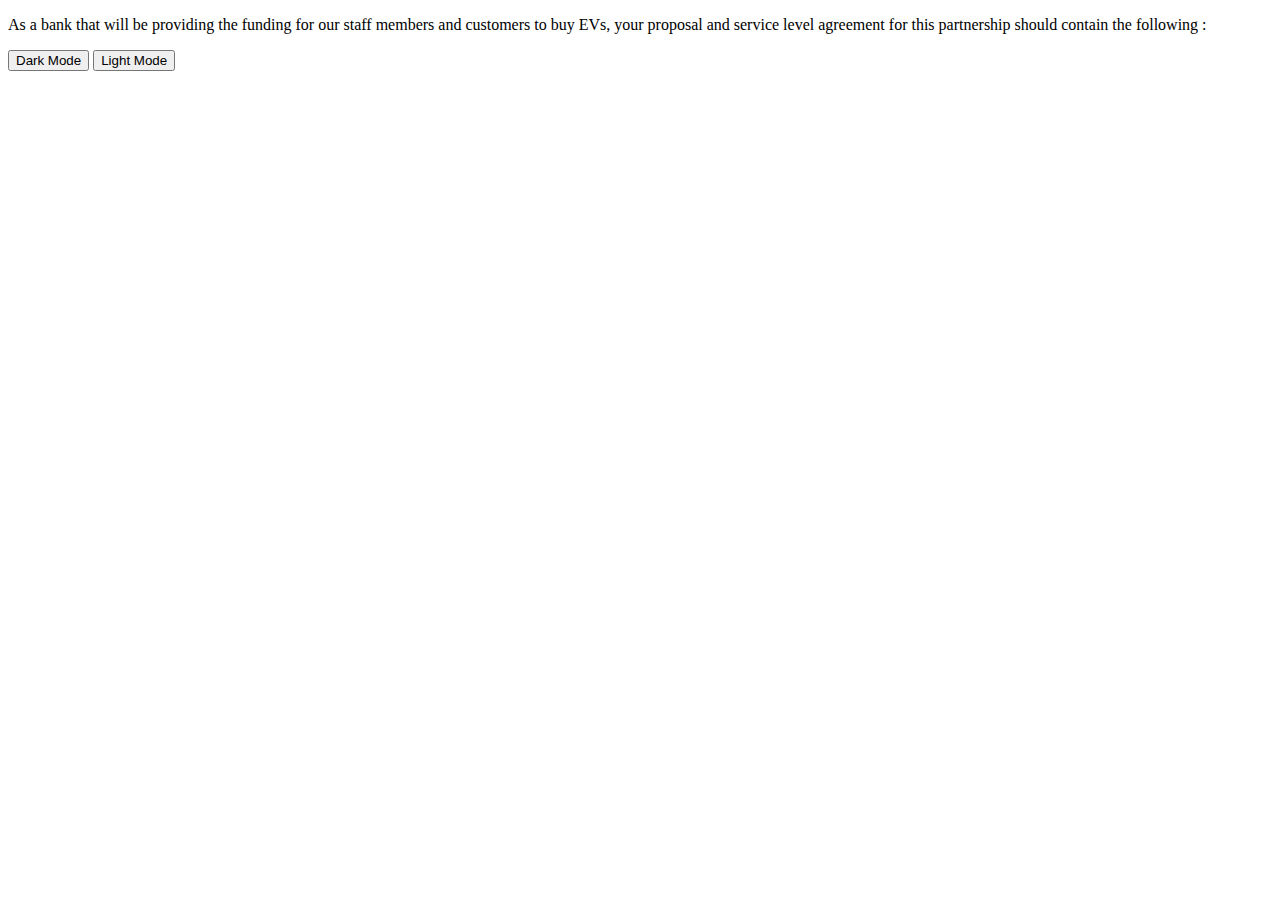
<file: randy.html>
<!DOCTYPE html>
<html>
  <head>
    <link rel="stylesheet" href="styles.css" />
  </head>
  <body id="body">
    <p>
      As a bank that will be providing the funding for our staff members and
      customers to buy EVs, your proposal and service level agreement for this
      partnership should contain the following :
    </p>
    <button id="darkmode">Dark Mode</button>
    <button id="lightmode">Light Mode</button>
    <script>
      var body = document.getElementById("body");

      var darkmode = document.getElementById("darkmode");
      darkmode.addEventListener("click", function () {
        body.style.backgroundColor = "#000";
        body.style.color = "#fff";
      });

      var lightmode = document.getElementById("lightmode");
      lightmode.addEventListener("click", function () {
        body.style.backgroundColor = "#fff";
        body.style.color = "#000";
      });
    </script>
  </body>
</html>
</file>
<file: styles.css>
.layer{
  border-radius: 10px ;
}
#layer1{
  background-image: url(toshov.avif);
  background-size: cover;
  background-color: lightblue;
    background-position: center;
    background-repeat: no-repeat;
    height: 400px;
    display: flex;
    flex-direction: column;
    justify-content: center;
    align-items: center;
    text-align: center;
    color: whitesmoke; 
    padding: 20px;
}
#layer1 h2, #layer1 h3 {
  position: relative;
  z-index: 1; 
  color: white;
  padding: 10px 20px;
  border-radius: 5px;
}

#layer1 h2 {
  background-color:rgb(18, 126, 173); 
  width: 300px;
}

#layer1 h3 {
  background-color:rgb(18, 126, 173);
  width: 400px;
}


#img1 {
  width: 150px;
  height: 150px;
  border-radius: 50%; 
  object-fit: cover;
  border: 2px solid #000;
}
#img2 {
  width: 150px;
  height: 150px;
  border-radius: 50%; 
  object-fit: cover;
  border: 2px solid #000;
}
#img3 {
  width: 150px;
  height: 150px;
  border-radius: 50%; 
  object-fit: cover;
  border: 2px solid #000;
}

#container{
  display: flex;
  justify-content: space-around;
}

#layer2{
  text-align: center;
  background:lightgoldenrodyellow
}

#layer3 {
  text-align: center;
  margin-top: 20px;
  margin-bottom: 20px;
  margin-left: auto;
  margin-right: auto;
  background: lightgoldenrodyellow;
  Display:Flex;
  justify-content:space-around;
  border-top-left-radius:4px;
  border-top-right-radius: 4px;
}

#img {
  padding-top: 20px;
  padding-bottom: 20px;
  padding-left: 20px;
  width: 300px;
}
</file>
